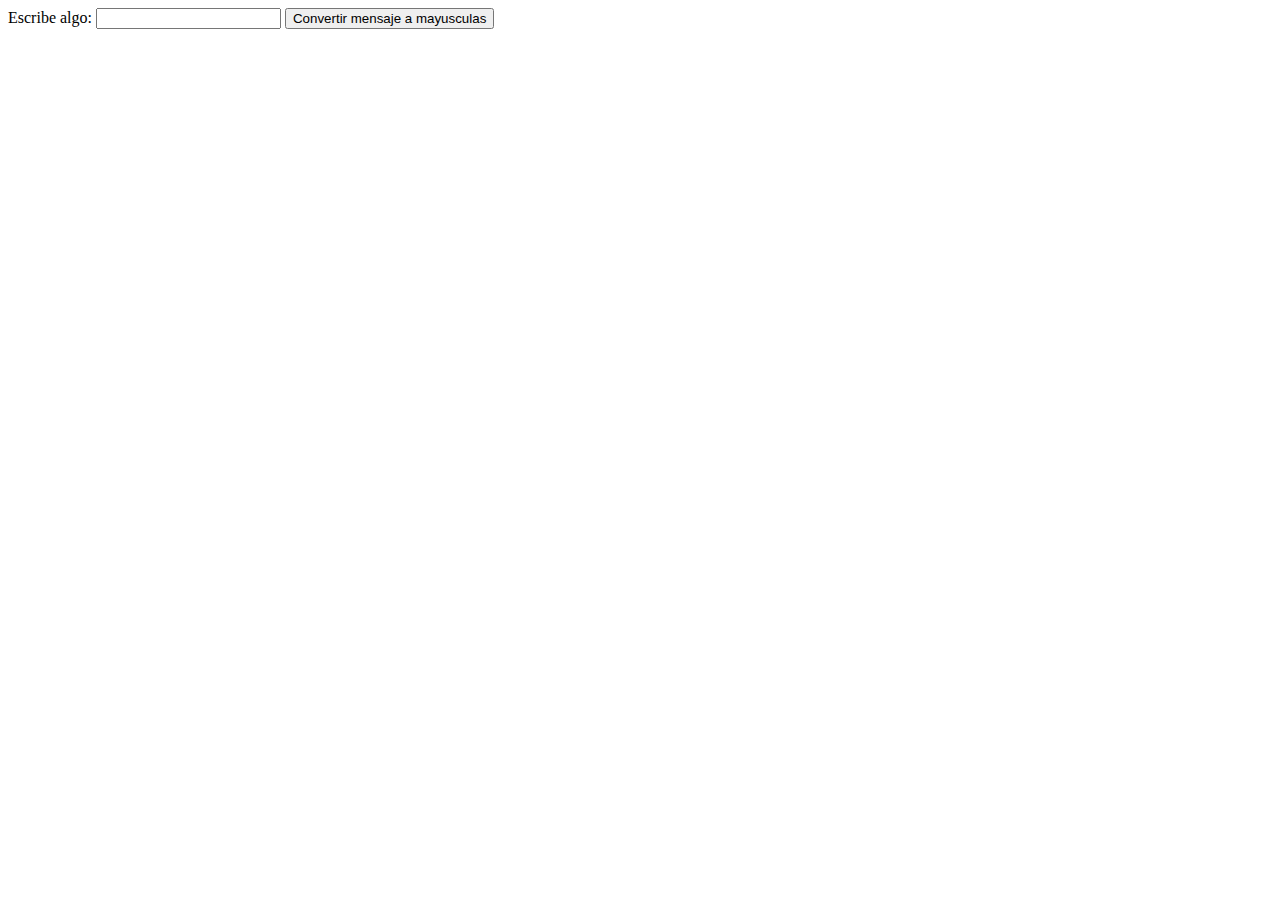
<file: js-brow-1/index.html>
<!DOCTYPE html>
<html>
  <head>
    <meta charset="UTF-8">
    <title>Mayúsculas</title>
  </head>
  <body>
    <label for="texto">Escribe algo:</label>
    <input type="text" id="texto">
    <button class="btn">Convertir mensaje a mayusculas</button>
        <p id="resultado"></p>
        <p id="resultadoMayusculas"></p>
    <script>
      const input = document.querySelector('#texto');
      const resultado = document.querySelector('#resultado');
      const boton = document.getElementsByClassName('btn')[0];
      const resultadoMayusculas = document.getElementById('resultadoMayusculas');

      input.addEventListener('input', function() {
        const texto = input.value.toUpperCase();
        resultado.textContent = texto;
      });
      boton.addEventListener(click, function() {
        const texto = input.value.toUpperCase();
        resultadoMayusculas.textContent = texto;
      })
    </script>
  </body>
</html>
</file>
